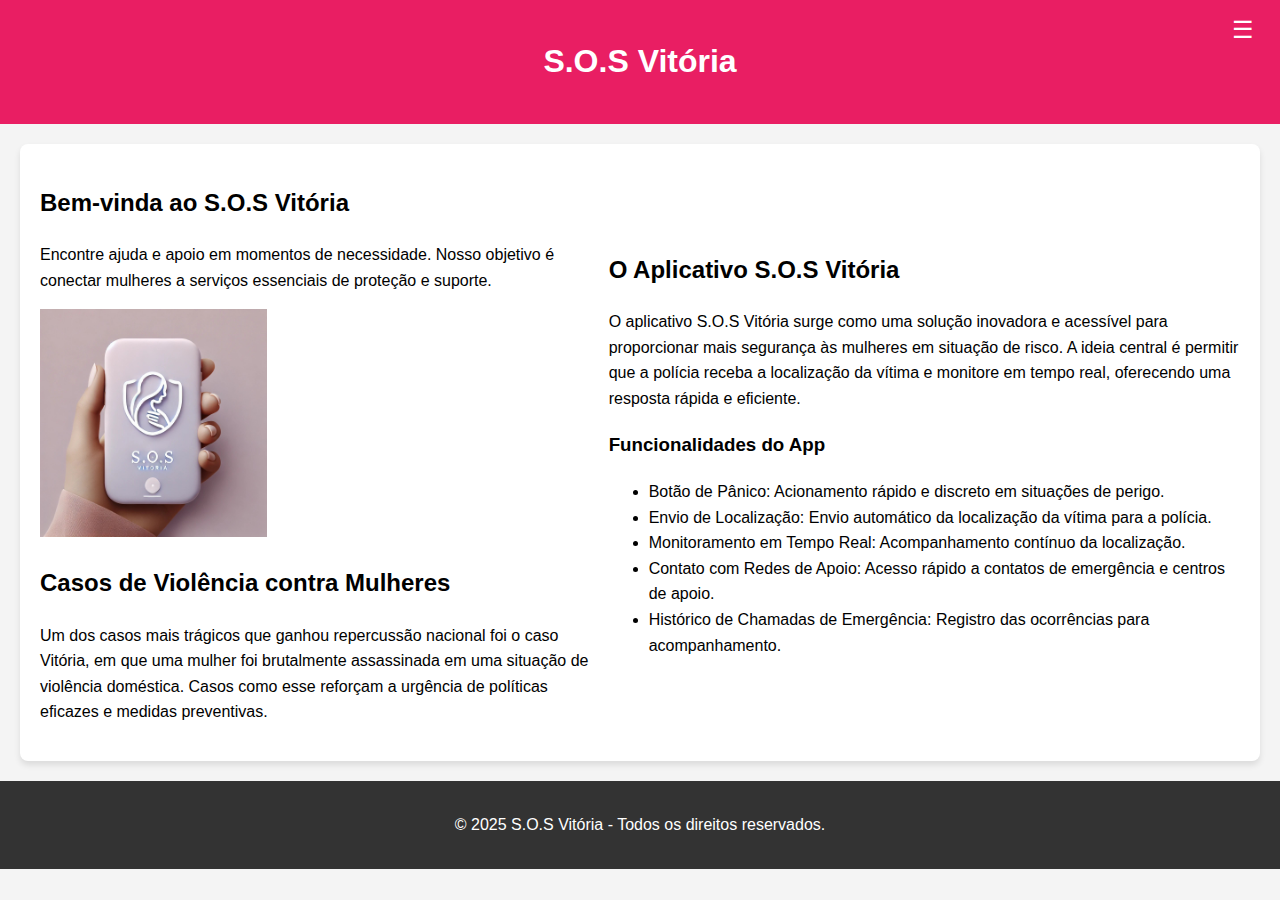
<file: index.html>
<!DOCTYPE html>
<html lang="pt-BR">

<head>
    <meta charset="UTF-8">
    <meta name="viewport" content="width=device-width, initial-scale=1.0">
    <title>S.O.S Vitória</title>
    <link rel="stylesheet" href="styles.css">
</head>

<body>
    <header>
        <h1>S.O.S Vitória</h1>
        <button class="menu-toggle">☰</button>
        <nav class="menu">
            <ul>
                <li><a href="index.html">Início</a></li>
                <li><a href="delegacia.html">Delegacia da Mulher</a></li>
                <li><a href="abrigos.html">Abrigos e ONGs</a></li>
                <li><a href="hospitais.html">Hospitais</a></li>
                <li><a href="defensoria.html">Defensoria Pública</a></li>
            </ul>
        </nav>
    </header>
    <main style="display: flex; align-items: center;">
        <section>
            <h2>Bem-vinda ao S.O.S Vitória</h2>
            <p>Encontre ajuda e apoio em momentos de necessidade. Nosso objetivo é conectar mulheres a serviços
                essenciais de proteção e suporte.</p>
            <img src="imagens/protecao-mulheres.jpg" alt="Imagem de apoio às mulheres">
            <h2>Casos de Violência contra Mulheres</h2>
            <p>Um dos casos mais trágicos que ganhou repercussão nacional foi o caso Vitória, em que uma mulher foi
                brutalmente assassinada em uma situação de violência doméstica. Casos como esse reforçam a urgência de
                políticas eficazes e medidas preventivas.</p>
        </section>
        <section>
            <h2>O Aplicativo S.O.S Vitória</h2>
            <p>O aplicativo S.O.S Vitória surge como uma solução inovadora e acessível para proporcionar mais segurança
                às mulheres em situação de risco. A ideia central é permitir que a polícia receba a localização da
                vítima e monitore em tempo real, oferecendo uma resposta rápida e eficiente.</p>
            <h3>Funcionalidades do App</h3>
            <ul>
                <li>Botão de Pânico: Acionamento rápido e discreto em situações de perigo.</li>
                <li>Envio de Localização: Envio automático da localização da vítima para a polícia.</li>
                <li>Monitoramento em Tempo Real: Acompanhamento contínuo da localização.</li>
                <li>Contato com Redes de Apoio: Acesso rápido a contatos de emergência e centros de apoio.</li>
                <li>Histórico de Chamadas de Emergência: Registro das ocorrências para acompanhamento.</li>
            </ul>
        </section>
    </main>
    <footer>
        <p>&copy; 2025 S.O.S Vitória - Todos os direitos reservados.</p>
    </footer>
    <script src="script.js"></script>
</body>

</html>
</file>
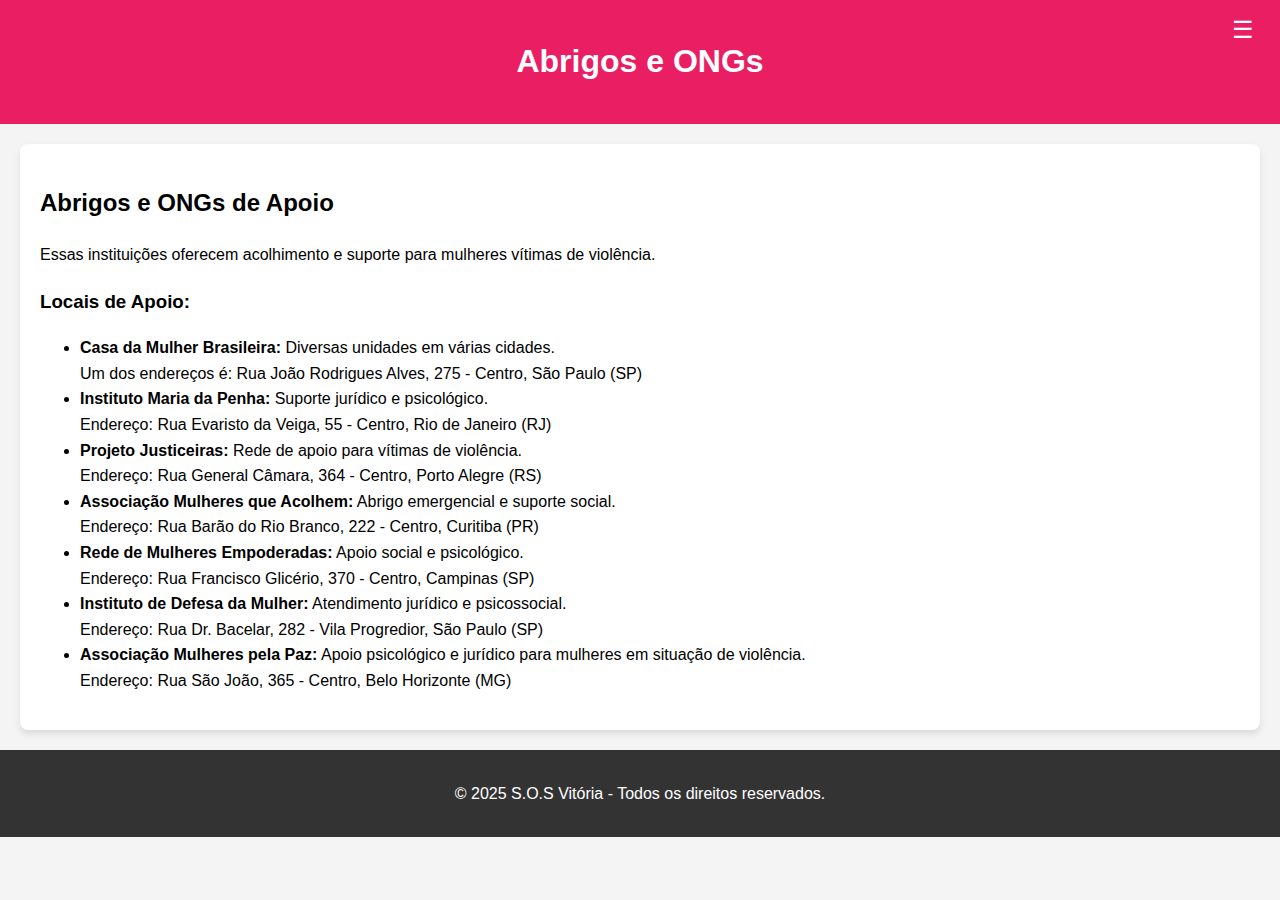
<file: abrigos.html>
<!DOCTYPE html>
<html lang="pt-BR">

<head>
    <meta charset="UTF-8">
    <meta name="viewport" content="width=device-width, initial-scale=1.0">
    <title>Abrigos e ONGs</title>
    <link rel="stylesheet" href="styles.css">
</head>

<body>
    <header>
        <h1>Abrigos e ONGs</h1>
        <button class="menu-toggle">☰</button>
        <nav class="menu">
            <ul>
                <li><a href="index.html">Início</a></li>
                <li><a href="delegacia.html">Delegacia da Mulher</a></li>
                <li><a href="abrigos.html">Abrigos e ONGs</a></li>
                <li><a href="hospitais.html">Hospitais</a></li>
                <li><a href="defensoria.html">Defensoria Pública</a></li>
            </ul>
        </nav>
    </header>
    <main>
        <section>
            <h2>Abrigos e ONGs de Apoio</h2>
            <p>Essas instituições oferecem acolhimento e suporte para mulheres vítimas de violência.</p>
            <h3>Locais de Apoio:</h3>
            <ul>
                <li><strong>Casa da Mulher Brasileira:</strong> Diversas unidades em várias cidades. <br> Um dos endereços é:
                    Rua João Rodrigues Alves, 275 - Centro, São Paulo (SP)</li>
                <li><strong>Instituto Maria da Penha:</strong> Suporte jurídico e psicológico.<br> Endereço: Rua Evaristo da
                    Veiga, 55 - Centro, Rio de Janeiro (RJ)</li>
                <li><strong>Projeto Justiceiras:</strong> Rede de apoio para vítimas de violência.<br> Endereço: Rua General
                    Câmara, 364 - Centro, Porto Alegre (RS)</li>
                <li><strong>Associação Mulheres que Acolhem:</strong> Abrigo emergencial e suporte social.<br> Endereço: Rua
                    Barão do Rio Branco, 222 - Centro, Curitiba (PR)</li>
                <li><strong>Rede de Mulheres Empoderadas:</strong> Apoio social e psicológico.<br> Endereço: Rua Francisco
                    Glicério, 370 - Centro, Campinas (SP)</li>
                <li><strong>Instituto de Defesa da Mulher:</strong> Atendimento jurídico e psicossocial.<br> Endereço: Rua
                    Dr. Bacelar, 282 - Vila Progredior, São Paulo (SP)</li>
                <li><strong>Associação Mulheres pela Paz:</strong> Apoio psicológico e jurídico para mulheres em
                    situação de violência.<br> Endereço: Rua São João, 365 - Centro, Belo Horizonte (MG)</li>
            </ul>
        </section>
    </main>
    <footer>
        <p>&copy; 2025 S.O.S Vitória - Todos os direitos reservados.</p>
    </footer>
    <script src="script.js"></script>
</body>

</html>
</file>
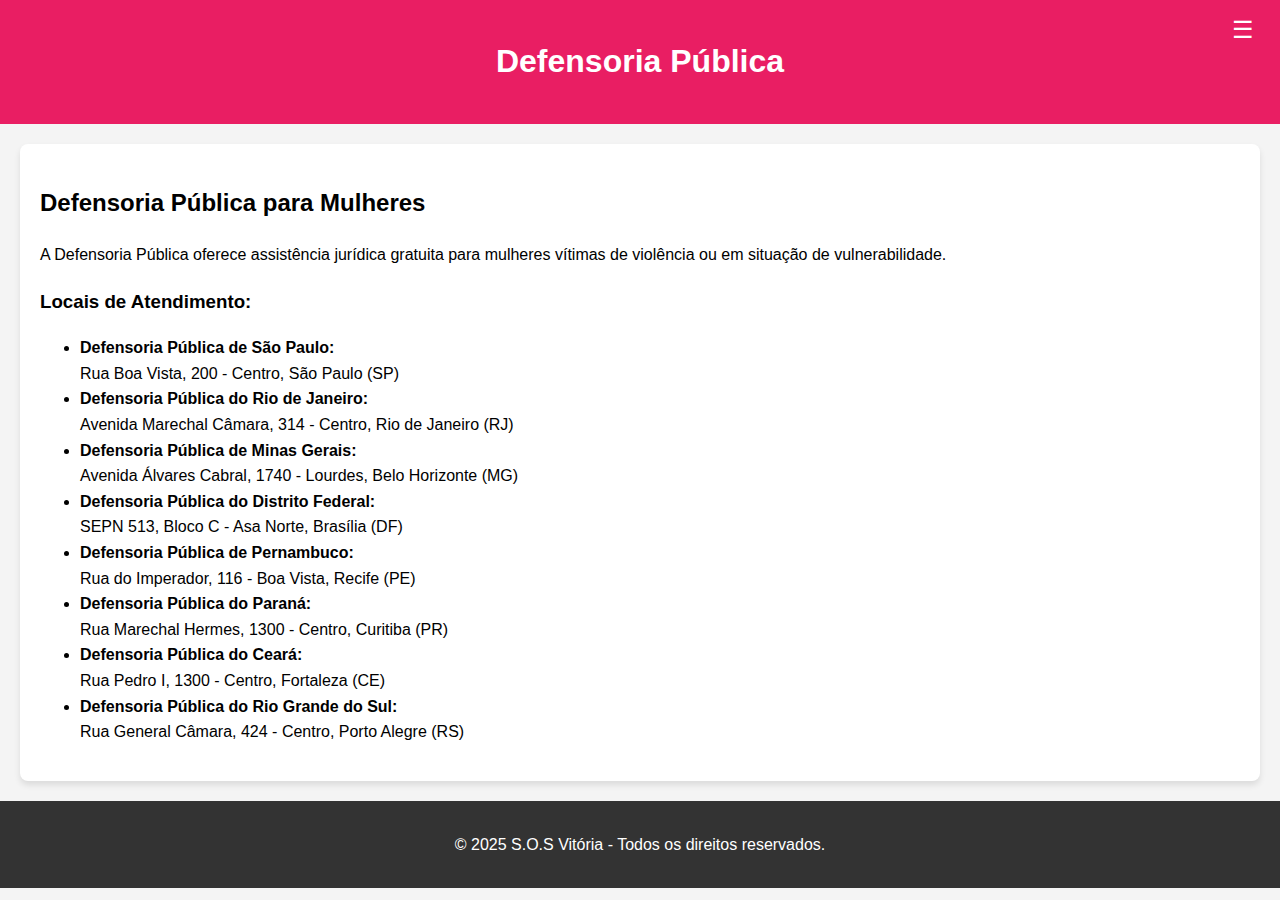
<file: defensoria.html>
<!DOCTYPE html>
<html lang="pt-BR">

<head>
    <meta charset="UTF-8">
    <meta name="viewport" content="width=device-width, initial-scale=1.0">
    <title>Defensoria Pública</title>
    <link rel="stylesheet" href="styles.css">
</head>

<body>
    <header>
        <h1>Defensoria Pública</h1>
        <button class="menu-toggle">☰</button>
        <nav class="menu">
            <ul>
                <li><a href="index.html">Início</a></li>
                <li><a href="delegacia.html">Delegacia da Mulher</a></li>
                <li><a href="abrigos.html">Abrigos e ONGs</a></li>
                <li><a href="hospitais.html">Hospitais</a></li>
                <li><a href="defensoria.html">Defensoria Pública</a></li>
            </ul>
        </nav>
    </header>
    <main>
        <section>
            <h2>Defensoria Pública para Mulheres</h2>
            <p>A Defensoria Pública oferece assistência jurídica gratuita para mulheres vítimas de violência ou em
                situação de vulnerabilidade.</p>
            <h3>Locais de Atendimento:</h3>
            <ul>
                <li><strong>Defensoria Pública de São Paulo:</strong> <br>Rua Boa Vista, 200 - Centro, São Paulo (SP)</li>
                <li><strong>Defensoria Pública do Rio de Janeiro:</strong> <br>Avenida Marechal Câmara, 314 - Centro, Rio de
                    Janeiro (RJ)</li>
                <li><strong>Defensoria Pública de Minas Gerais:</strong> <br>Avenida Álvares Cabral, 1740 - Lourdes, Belo
                    Horizonte (MG)</li>
                <li><strong>Defensoria Pública do Distrito Federal:</strong><br> SEPN 513, Bloco C - Asa Norte, Brasília
                    (DF)</li>
                <li><strong>Defensoria Pública de Pernambuco:</strong><br> Rua do Imperador, 116 - Boa Vista, Recife (PE)
                </li>
                <li><strong>Defensoria Pública do Paraná:</strong><br> Rua Marechal Hermes, 1300 - Centro, Curitiba (PR)
                </li>
                <li><strong>Defensoria Pública do Ceará:</strong><br> Rua Pedro I, 1300 - Centro, Fortaleza (CE)</li>
                <li><strong>Defensoria Pública do Rio Grande do Sul:</strong><br> Rua General Câmara, 424 - Centro, Porto
                    Alegre (RS)</li>
            </ul>
        </section>

    </main>
    <footer>
        <p>&copy; 2025 S.O.S Vitória - Todos os direitos reservados.</p>
    </footer>
    <script src="script.js"></script>
</body>

</html>
</file>
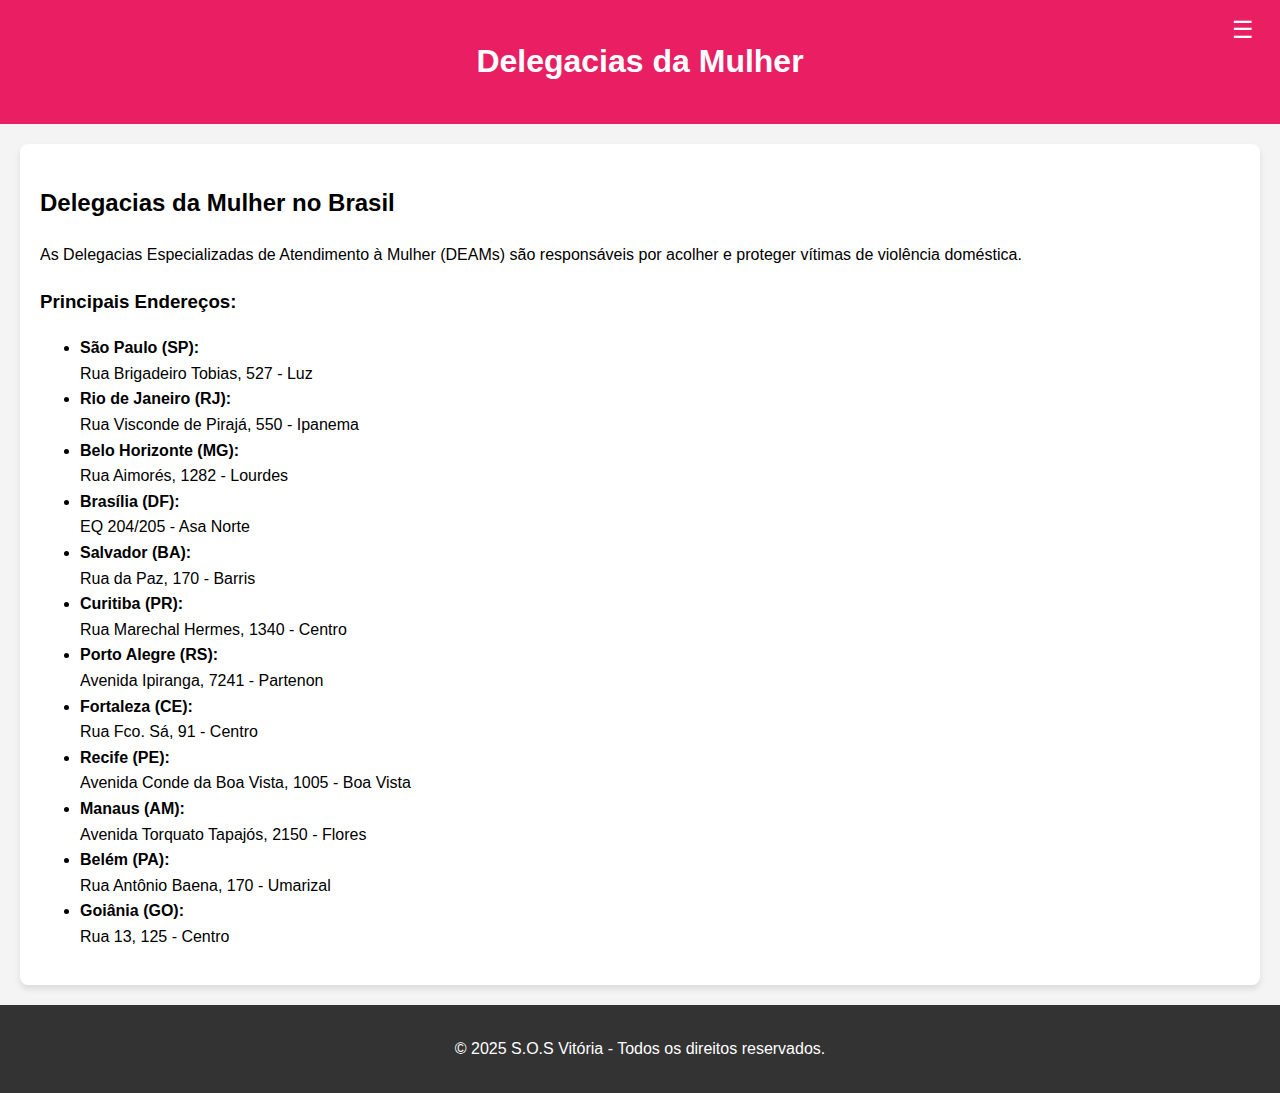
<file: delegacia.html>
<!DOCTYPE html>
<html lang="pt-BR">

<head>
    <meta charset="UTF-8">
    <meta name="viewport" content="width=device-width, initial-scale=1.0">
    <title>Delegacia da Mulher</title>
    <link rel="stylesheet" href="styles.css">
</head>

<body>
    <header>
        <h1>Delegacias da Mulher</h1>
        <button class="menu-toggle">☰</button>
        <nav class="menu">
            <ul>
                <li><a href="index.html">Início</a></li>
                <li><a href="delegacia.html">Delegacia da Mulher</a></li>
                <li><a href="abrigos.html">Abrigos e ONGs</a></li>
                <li><a href="hospitais.html">Hospitais</a></li>
                <li><a href="defensoria.html">Defensoria Pública</a></li>
            </ul>
        </nav>
    </header>
    <main>
        <section>
            <h2>Delegacias da Mulher no Brasil</h2>
            <p>As Delegacias Especializadas de Atendimento à Mulher (DEAMs) são responsáveis por acolher e proteger
                vítimas de violência doméstica.</p>
            <h3>Principais Endereços:</h3>
            <ul>
                <li><strong>São Paulo (SP):</strong> <br>Rua Brigadeiro Tobias, 527 - Luz</li>
                <li><strong>Rio de Janeiro (RJ):</strong><br> Rua Visconde de Pirajá, 550 - Ipanema</li>
                <li><strong>Belo Horizonte (MG):</strong><br> Rua Aimorés, 1282 - Lourdes</li>
                <li><strong>Brasília (DF):</strong><br> EQ 204/205 - Asa Norte</li>
                <li><strong>Salvador (BA):</strong><br> Rua da Paz, 170 - Barris</li>
                <li><strong>Curitiba (PR):</strong><br> Rua Marechal Hermes, 1340 - Centro</li>
                <li><strong>Porto Alegre (RS):</strong> <br>Avenida Ipiranga, 7241 - Partenon</li>
                <li><strong>Fortaleza (CE):</strong><br> Rua Fco. Sá, 91 - Centro</li>
                <li><strong>Recife (PE):</strong> <br>Avenida Conde da Boa Vista, 1005 - Boa Vista</li>
                <li><strong>Manaus (AM):</strong><br> Avenida Torquato Tapajós, 2150 - Flores</li>
                <li><strong>Belém (PA):</strong> <br>Rua Antônio Baena, 170 - Umarizal</li>
                <li><strong>Goiânia (GO):</strong> <br>Rua 13, 125 - Centro</li>
            </ul>
        </section>

    </main>
    <footer>
        <p>&copy; 2025 S.O.S Vitória - Todos os direitos reservados.</p>
    </footer>
    <script src="script.js"></script>
</body>

</html>
</file>
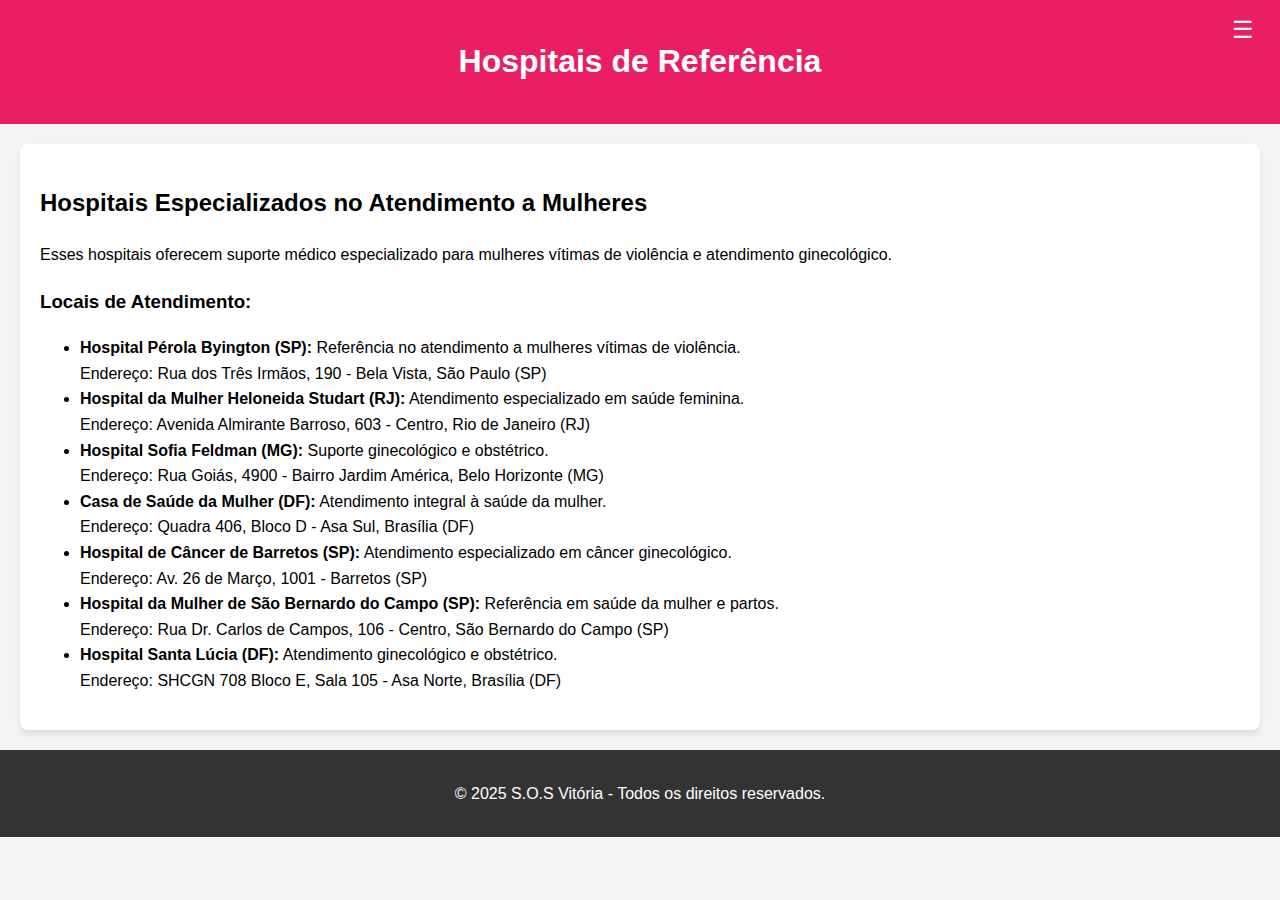
<file: hospitais.html>
<!DOCTYPE html>
<html lang="pt-BR">

<head>
    <meta charset="UTF-8">
    <meta name="viewport" content="width=device-width, initial-scale=1.0">
    <title>Hospitais de Referência</title>
    <link rel="stylesheet" href="styles.css">
</head>

<body>
    <header>
        <h1>Hospitais de Referência</h1>
        <button class="menu-toggle">☰</button>
        <nav class="menu">
            <ul>
                <li><a href="index.html">Início</a></li>
                <li><a href="delegacia.html">Delegacia da Mulher</a></li>
                <li><a href="abrigos.html">Abrigos e ONGs</a></li>
                <li><a href="hospitais.html">Hospitais</a></li>
                <li><a href="defensoria.html">Defensoria Pública</a></li>
            </ul>
        </nav>
    </header>
    <main>
        <section>
            <h2>Hospitais Especializados no Atendimento a Mulheres</h2>
            <p>Esses hospitais oferecem suporte médico especializado para mulheres vítimas de violência e atendimento
                ginecológico.</p>
            <h3>Locais de Atendimento:</h3>
            <ul>
                <li><strong>Hospital Pérola Byington (SP):</strong> Referência no atendimento a mulheres vítimas de
                    violência. <br>Endereço: Rua dos Três Irmãos, 190 - Bela Vista, São Paulo (SP)</li>
                <li><strong>Hospital da Mulher Heloneida Studart (RJ):</strong> Atendimento especializado em saúde
                    feminina. <br>Endereço: Avenida Almirante Barroso, 603 - Centro, Rio de Janeiro (RJ)</li>
                <li><strong>Hospital Sofia Feldman (MG):</strong> Suporte ginecológico e obstétrico.<br> Endereço: Rua
                    Goiás, 4900 - Bairro Jardim América, Belo Horizonte (MG)</li>
                <li><strong>Casa de Saúde da Mulher (DF):</strong> Atendimento integral à saúde da mulher.<br> Endereço:
                    Quadra 406, Bloco D - Asa Sul, Brasília (DF)</li>
                <li><strong>Hospital de Câncer de Barretos (SP):</strong> Atendimento especializado em câncer
                    ginecológico. <br>Endereço: Av. 26 de Março, 1001 - Barretos (SP)</li>
                <li><strong>Hospital da Mulher de São Bernardo do Campo (SP):</strong> Referência em saúde da mulher e
                    partos. <br>Endereço: Rua Dr. Carlos de Campos, 106 - Centro, São Bernardo do Campo (SP)</li>
                <li><strong>Hospital Santa Lúcia (DF):</strong> Atendimento ginecológico e obstétrico. <br>Endereço: SHCGN
                    708 Bloco E, Sala 105 - Asa Norte, Brasília (DF)</li>
            </ul>
        </section>
    </main>
    <footer>
        <p>&copy; 2025 S.O.S Vitória - Todos os direitos reservados.</p>
    </footer>
    <script src="script.js"></script>
</body>

</html>
</file>
<file: styles.css>
body {
    font-family: Arial, sans-serif;
    line-height: 1.6;
    margin: 0;
    padding: 0;
    background-color: #f4f4f4;
}
header {
    background-color: #e91e63;
    color: white;
    padding: 15px;
    text-align: center;
    position: relative;
}
.menu-toggle {
    position: absolute;
    right: 20px;
    top: 15px;
    font-size: 24px;
    background: none;
    border: none;
    color: white;
    cursor: pointer;
}
.menu {
    display: none;
    background: #c2185b;
    text-align: center;
    position: absolute;
    width: 30%;
    top: 60px;
    right: 0;
}
.menu ul {
    list-style: none;
    padding: 0;
}
.menu ul li {
    padding: 10px;
}
.menu ul li a {
    color: white;
    text-decoration: none;
    display: block;
}
.menu ul li:hover {
    background: #ad1457;
}
.show-menu {
    display: block;
}
main {
    margin: 20px;
    padding: 20px;
    background: white;
    border-radius: 8px;
    box-shadow: 0 4px 6px rgba(0, 0, 0, 0.1);
}
footer {
    text-align: center;
    padding: 15px;
    background-color: #333;
    color: white;
    margin-top: 20px;
}
img{
    width: 40%;
    height: 60%;
    position: relative;
}
</file>
